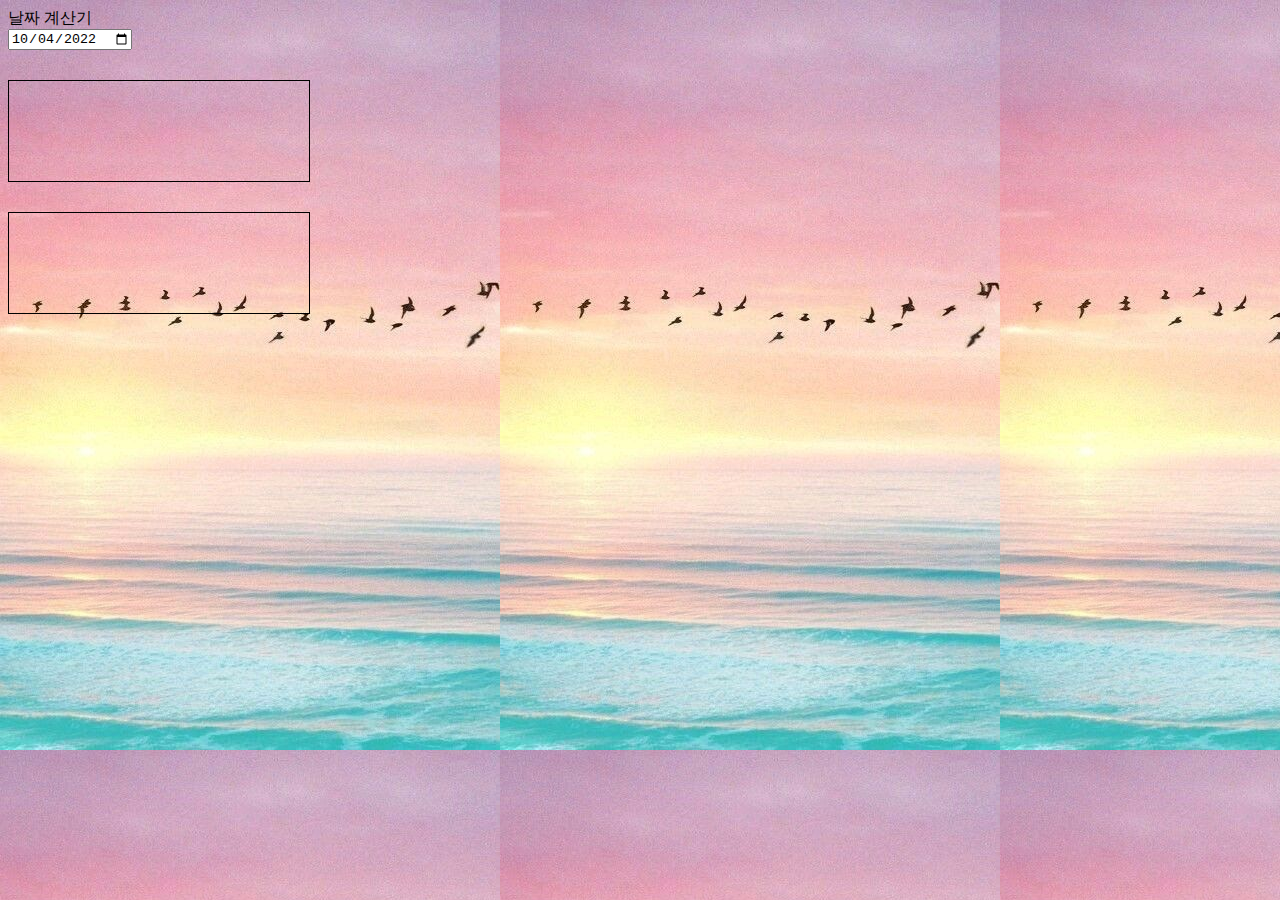
<file: JSTimeCalc/index.html>
<!doctype html>
<html lang="ko">
<head>
    <meta charset="UTF-8">
    <meta name="viewport"
          content="width=device-width, user-scalable=no, initial-scale=1.0, maximum-scale=1.0, minimum-scale=1.0">
    <meta http-equiv="X-UA-Compatible" content="ie=edge">
    <title>Document</title>
    <script src="https://code.jquery.com/jquery-3.6.1.js" integrity="sha256-3zlB5s2uwoUzrXK3BT7AX3FyvojsraNFxCc2vC/7pNI=" crossorigin="anonymous"></script>
    <link rel="stylesheet" href="style.css">
</head>
<body>
    <div id="container">
        <header>날짜 계산기</header>
        <input type="date" id="startDate" name="startDate" value="2022-10-04">
        <div id="showToday">
            <p id="showTodayDate"></p>
        </div>
        <div id="calcResult">
            <p id="calcResultDate"></p>
        </div>
    </div>
</body>
<script>

    $('#startDate').on('input',dateCalc);
    let today = new Date();

    $(function(){
        $('#showTodayDate').text(`오늘은 ${today.getFullYear()}년 ${today.getMonth()+1}월 ${today.getDate()}일 입니다.`);
    })

    function dateCalc() {

            let inputDate = new Date($('#startDate').val());
            let Calc = today - inputDate;
            $('#calcResultDate').html(`오늘을 기준으로 ${Math.floor(Calc/1000/60/60/24+1)}일째 입니다.`);
            console.log(inputDate);
    }
</script>
</html>
</file>
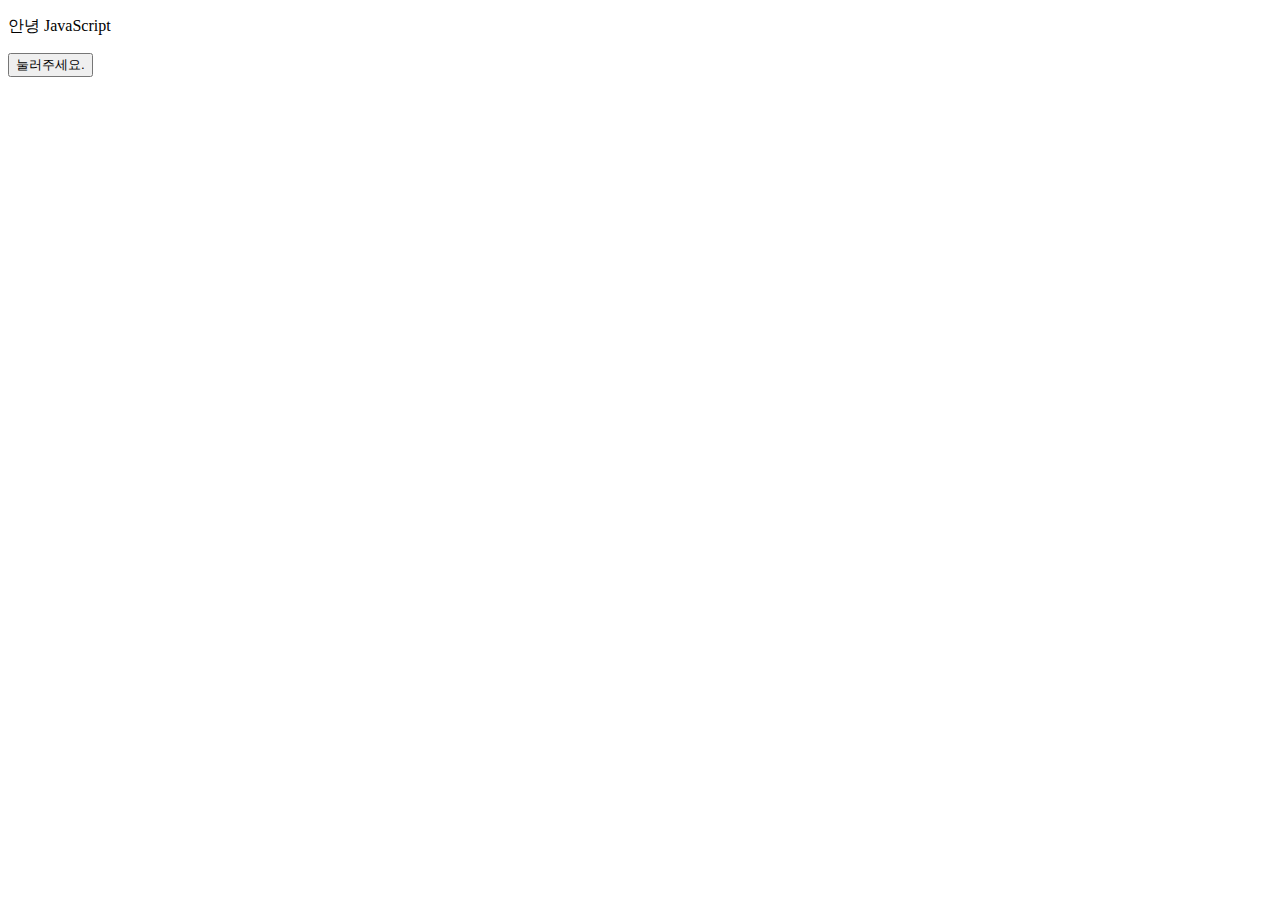
<file: JAVASCRIPT/out/production/javascript/index.html>
<!doctype html>
<html lang="ko">
<head>
    <meta charset="UTF-8">

    <title>Document</title>
</head>
<body>

    <p>안녕 JavaScript</p>
    <script>
        const para = document.querySelector('p');
<!--        상수 para 선언, 웹문서(document)에 P 태그를 선택(querySelector('p')).해서 para에 저장-->
        para.addEventListener('click', updateName);
<!--        파라에 저장된 객체가 클릭 되었을때 업데이트네임 함수를 실행해라.-->
        function updateName() {
            let name = prompt('이름을 입력해 주세요');
<!--            prompt는 이름을 입력해 주세요 라는 팝업창이 뜨는것. 입력하면 name 이라는 변수에 저장.-->
            para.textContent = 'Player 1: ' +name;
<!--            P태그에 새로운 문자열 저장-->
        }

        function createParagraph() {
            let para = document.createElement('h1');
            para.textContent = '버튼을 클릭 하셨습니다.';
            document.body.appendChild(para);
        }

    </script>
    <button onclick = "createParagraph()">눌러주세요.</button>

</body>
</html>
</file>
<file: JSTimeCalc/style.css>
body{

    height:100%;
    width:100%;
    background-image:url('image.jpg');

}
#container{
    margin:auto;


}
#showToday{
    width:300px;
    height:100px;
    border:1px solid black;
    margin-top:30px;
}
#showTodayDate{

    text-align:center;
    line-height:70px;

}


#calcResult{

    width:300px;
    height:100px;
    border:1px solid black;
    margin-top:30px;
}

#calcResultDate{

    text-align:center;
    line-height:70px;

}

img{
    width:100%;
    height:100%;
    position:relative;
}
</file>
